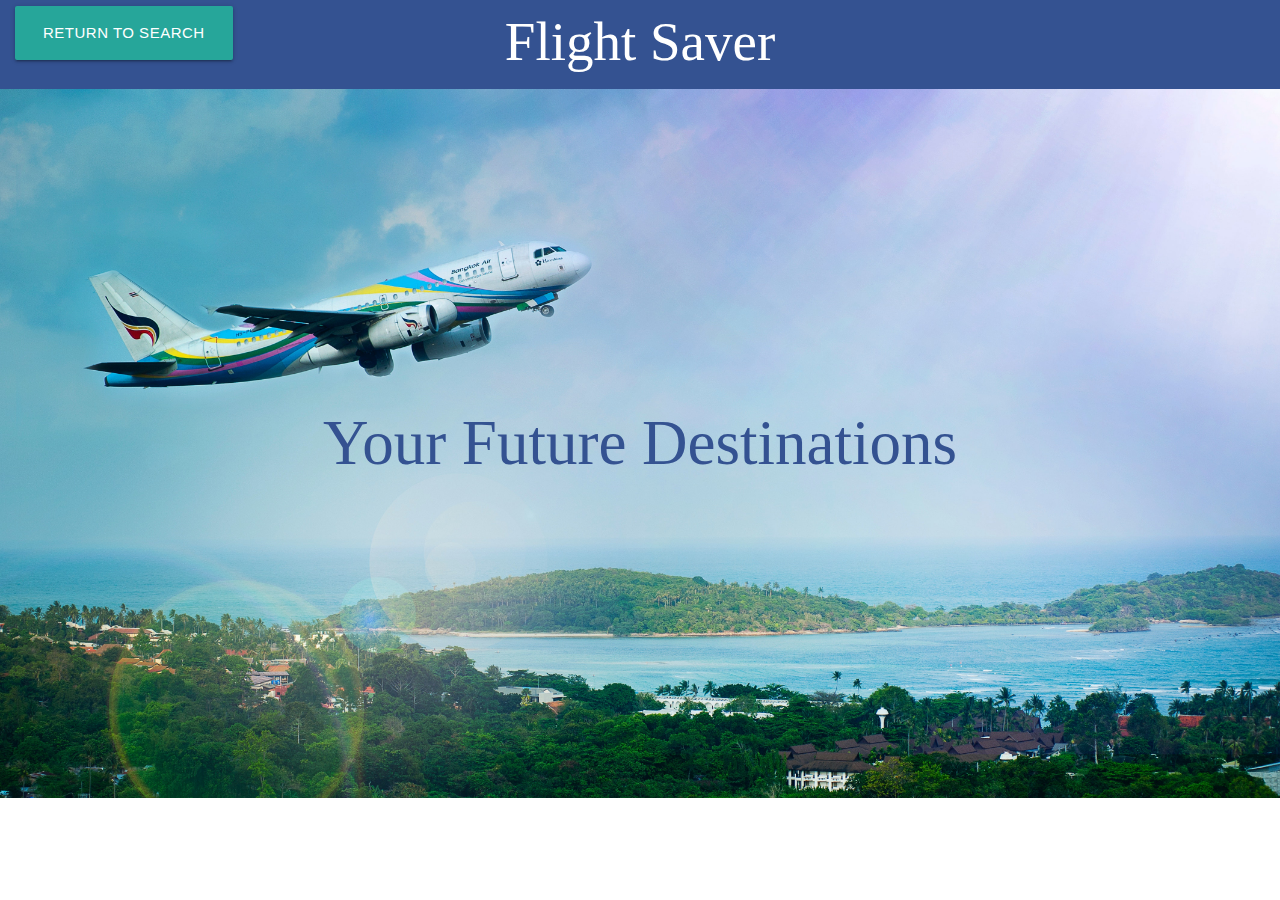
<file: saved_flights.html>
<!DOCTYPE html>
<html lang="en">
<head>
    <meta charset="UTF-8">
    <meta name="viewport" content="width=device-width, initial-scale=1.0">
    <title>Flight Saver</title>
    <link rel="stylesheet" href="https://cdnjs.cloudflare.com/ajax/libs/materialize/1.0.0/css/materialize.min.css">
    <link href="https://fonts.googleapis.com/css2?family=Krona+One&display=swap" rel="stylesheet">
    <link rel="stylesheet" href="stylesheet.css">
</head>
<body>
    <nav>
        <div class="nav-wrapper">
            <a href="#" class="brand-logo center">Flight Saver</a>
            <ul id="nav-mobile" class="left hide-on-med-and-down">
                <li><a href="index.html" class="saved waves-effect waves-light btn-large">Return to Search</a></li>
            </ul>
        </div>
    </nav>
    <header id="savedHead">
        <h1>Your Future Destinations</h1>
    </header>
    <section id="savedflights">
        <p class="waves-effect waves-light btn-large" id= "clearbtn">Click here to clear your saved flights</p>
    </section>

    <script src="https://cdnjs.cloudflare.com/ajax/libs/materialize/1.0.0/js/materialize.min.js"></script>
    <script src="https://ajax.googleapis.com/ajax/libs/jquery/3.5.1/jquery.min.js" integrity="sha256-9/aliU8dGd2tb6OSsuzixeV4y/faTqgFtohetphbbj0=" crossorigin="anonymous"></script>

    <script>   
        var flights = JSON.parse(localStorage.getItem("flights"));
        if (!flights) {
            $("#savedflights").text("");
        } else {
            for (var i= 0; i < flights.length; i ++) {
                var card = $('<div>').addClass('card blue-grey darken-1');
                var cardBody = $('<div>').addClass('card-content white-text');
                var date = $("<p>").text(flights[i].date);
                 var dest =$("<h4>").text(flights[i].origin + " (" + flights[i].fromcode + ")" + ' to ' + flights[i].destination + " (" + flights[i].tocode + ')').addClass("savedheading");
                var price = $("<h6>").text('Price: $' + flights[i].price);
                var carrier = $("<h6>").text('Airline: ' + flights[i].carrier);
                if (flights[i].direct === true) {
                    var bool = $("<h6>").text('Direct Flight');
                }
                else {
                    var bool = $("<h6>").text('Has Connecting Flights');
                }
                $('#savedflights').prepend(card);
                card.append(cardBody);
                cardBody.append(dest, date, price, carrier, bool);
            }
        }

        $("#clearbtn").on("click", function() {
            localStorage.clear();
            location.reload();
        })
    </script>
</body>
</html>
</file>
<file: stylesheet.css>
body {
    font-family:'Playfair Display SC', serif;
}

#indexHead {
    background-image: url("images/ocean.jpg");
    background-position: center;
    background-repeat: no-repeat;
    background-size: cover;
    padding: 300px 0px 300px 0px;
}

#savedHead {
    background-image: url("images/airplane.jpg");
    background-position: center;
    background-repeat: no-repeat;
    background-size: cover;
    padding: 200px 0px 200px 0px;
}

#savedHead h1 {
    color: #345291;
    text-align: center;
    margin: 8rem;
}

.container {
    border-radius: 6px;
}
.btn-large {
    font-family: -apple-system,BlinkMacSystemFont,"Segoe UI",Roboto,Oxygen-Sans,Ubuntu,Cantarell,"Helvetica Neue",sans-serif;
}
h2, h3, input {
    color: white;
}
nav {
    background-color: #345291;
    height: 89px;
}
nav .nav-wrapper {
    position: relative;
    height: 100%;
}
nav .brand-logo {
 font-size: 55px;
 margin-top: 10px;
}
.search-bar {
    margin: 0 auto;
    max-width: 1280px;
    width: 90%;
    background: #345291b8;
    padding: 20px;
}
.where-when {
    max-width: 500px;
    margin: 20px;
}
#currency {
    background-image: url("images/currency2.jpg");
    background-position: top;
    background-repeat: no-repeat;
    background-size: cover;
    padding: 100px 0px 100px 0px;
}
#flights {
    background-image: url("images/airport.jpg");
    background-position: center;
    background-repeat: no-repeat;
    background-size: cover;
    padding: 100px 0px 100px 0px;
}
#weatherbg {
    background-image: url("images/weather.jpg");
    background-position: center;
    background-repeat: no-repeat;
    background-size: cover;
    padding: 100px 0px 100px 0px;
}

.card .card-image img {
    object-fit: cover;
    margin: auto;
    max-height: 200px;
    max-width: 100%;
}
select {
    display: block;
    height: 3.7rem;
}
#map-example-container {
    height: 300px;
    max-width: 700px;
    margin: auto;
}
.checking1 {
    padding: 1rem 2rem;
    background-color: cadetblue;
    color: white;
    margin-bottom: .5rem;  
}
#weather.card-content {
    height: 390px;
}
.blue-grey.darken-1 {
    background-color: #bc4a6b !important;
}
#savedflights{
    width: 50%;
    margin: auto;
}
.savedheading {
    font-size: 18px;
    font-weight: 700;
}
#weather {
    justify-content: center;
    align-items: center;
  }
@media (max-width: 414px){
h2 {
    font-size: 32px;
}
/* mobile navigation */
nav {
    height: 82px;
}
nav ul a.btn-large {
    margin-top: 84px;
    margin-left: auto;
    margin-right: auto;
}
nav .brand-logo {
    font-size: 39px;
    margin-top: 10px;
}
nav .brand-logo.center {
    width: fit-content;
}
/* end mobile navigation */
.card .card-image img {
    max-height: 150px;
}
#savedHead h1 {
    text-align: right;
    font-size: 3.5rem;
    margin: 2rem;
}

}
</file>
